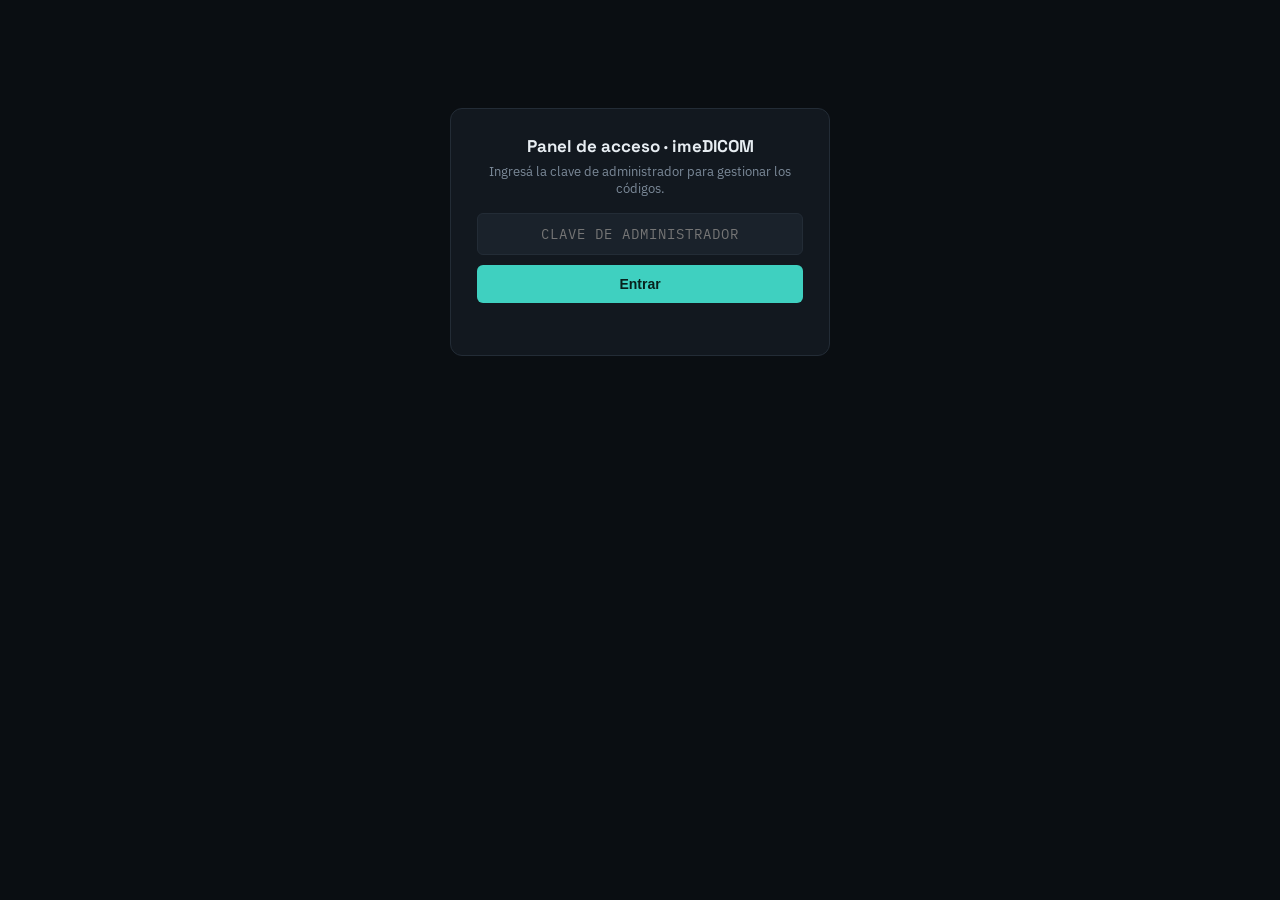
<file: admin.html>
<!DOCTYPE html>
<html lang="es">
<head>
<meta charset="UTF-8">
<meta name="viewport" content="width=device-width, initial-scale=1">
<title>imeDICOM · Panel de acceso</title>
<style>
@import url('https://fonts.googleapis.com/css2?family=Space+Grotesk:wght@600;700&family=IBM+Plex+Sans:wght@400;500;600;700&family=IBM+Plex+Mono:wght@400;500&display=swap');

:root{
  --bg:#0A0E12;
  --panel:#12181F;
  --panel-alt:#1A222B;
  --border:#232C36;
  --navy:#2D3B6D;
  --green:#26855C;
  --accent:#3FD0C0;
  --warn:#E8A33D;
  --danger:#E2645C;
  --text:#E7EDF2;
  --text-muted:#7C8A99;
}
*{box-sizing:border-box;}
body{
  margin:0; background:var(--bg); color:var(--text);
  font-family:'IBM Plex Sans', sans-serif;
  padding:28px 20px 80px;
}
.wrap{ max-width:1080px; margin:0 auto; }

/* ---- Encabezado ---- */
header{ display:flex; align-items:center; gap:14px; margin-bottom:28px; }
header h1{
  font-family:'Space Grotesk', sans-serif; font-size:22px; margin:0;
  display:flex; align-items:baseline; gap:6px;
}
header h1 .ime{ color:var(--green); }
header h1 .dicom{ color:#4C7CF0; }
header .sub{ color:var(--text-muted); font-size:13px; margin-left:auto; }

/* ---- Candado de admin (secreto) ---- */
#gate{
  max-width:380px; margin:80px auto; background:var(--panel);
  border:1px solid var(--border); border-radius:12px; padding:26px;
  text-align:center;
}
#gate h2{ font-family:'Space Grotesk',sans-serif; font-size:17px; margin:0 0 6px; }
#gate p{ color:var(--text-muted); font-size:13px; margin:0 0 16px; }
#gate input{
  width:100%; box-sizing:border-box; background:var(--panel-alt); border:1.5px solid var(--border);
  color:var(--text); font-family:'IBM Plex Mono',monospace; font-size:14px; letter-spacing:1px;
  text-align:center; padding:11px; border-radius:6px; margin-bottom:10px;
}
#gate input:focus{ outline:none; border-color:var(--accent); }
#gate button{
  width:100%; padding:11px; border:none; border-radius:6px; background:var(--accent);
  color:#08211C; font-weight:700; font-size:14px; cursor:pointer;
}
#gate .err{ color:var(--danger); font-size:12.5px; margin-top:10px; min-height:16px; }
#app{ display:none; }
#app.show{ display:block; }

/* ---- Tarjetas / secciones ---- */
.card{
  background:var(--panel); border:1px solid var(--border); border-radius:12px;
  padding:20px 22px; margin-bottom:22px;
}
.card h2{
  font-family:'Space Grotesk', sans-serif; font-size:15px; margin:0 0 16px;
  color:var(--text); display:flex; align-items:center; gap:8px;
}
.card h2 .tag{
  font-family:'IBM Plex Mono', monospace; font-size:10.5px; font-weight:500;
  color:var(--text-muted); background:var(--panel-alt); border:1px solid var(--border);
  border-radius:4px; padding:2px 6px; text-transform:uppercase;
}

/* ---- Formulario crear código ---- */
.form-grid{ display:grid; grid-template-columns:repeat(auto-fit,minmax(180px,1fr)); gap:14px; }
.field label{
  display:block; font-size:11.5px; text-transform:uppercase; letter-spacing:.5px;
  color:var(--text-muted); margin-bottom:6px; font-weight:600;
}
.field input[type=text], .field input[type=date], .field input[type=number], .field select{
  width:100%; box-sizing:border-box; background:var(--panel-alt); border:1.5px solid var(--border);
  color:var(--text); font-family:'IBM Plex Sans', sans-serif; font-size:13.5px;
  padding:9px 10px; border-radius:6px;
}
.field input:focus, .field select:focus{ outline:none; border-color:var(--accent); }
.field.checkbox{ display:flex; align-items:center; gap:8px; margin-top:22px; }
.field.checkbox input{ width:16px; height:16px; }
.field.checkbox label{ margin:0; font-size:12.5px; text-transform:none; color:var(--text); font-weight:500; }

.type-toggle{ display:flex; gap:8px; margin-bottom:16px; }
.type-toggle button{
  flex:1; padding:10px; border-radius:8px; border:1.5px solid var(--border);
  background:var(--panel-alt); color:var(--text-muted); font-weight:700; font-size:13px;
  cursor:pointer; font-family:'IBM Plex Sans', sans-serif;
}
.type-toggle button.active[data-type="personal"]{ border-color:var(--accent); color:var(--accent); background:rgba(63,208,192,.08); }
.type-toggle button.active[data-type="cliente"]{ border-color:var(--green); color:#4EDB9E; background:rgba(38,133,92,.12); }

.actions-row{ display:flex; gap:10px; margin-top:18px; align-items:center; }
.btn{
  border:none; border-radius:7px; padding:10px 18px; font-weight:700; font-size:13.5px;
  cursor:pointer; font-family:'IBM Plex Sans', sans-serif;
}
.btn-primary{ background:var(--accent); color:#08211C; }
.btn-primary:hover{ background:#54e0d0; }
.btn-secondary{ background:transparent; border:1.5px solid var(--border); color:var(--text); }
.btn-secondary:hover{ border-color:var(--text-muted); }
.btn-danger{ background:transparent; border:1.5px solid var(--danger); color:var(--danger); padding:6px 12px; font-size:12px; }
.btn-danger:hover{ background:rgba(226,100,94,.1); }
.btn-warn{ background:transparent; border:1.5px solid var(--warn); color:var(--warn); padding:6px 12px; font-size:12px; }
.btn-warn:hover{ background:rgba(232,163,61,.1); }
.btn-ghost{ background:transparent; border:1.5px solid var(--border); color:var(--text-muted); padding:6px 12px; font-size:12px; }
.btn-ghost:hover{ border-color:var(--text-muted); color:var(--text); }
#form-msg{ font-size:12.5px; min-height:16px; margin-top:10px; font-family:'IBM Plex Mono',monospace; }
#form-msg.err{ color:var(--danger); }
#form-msg.ok{ color:var(--accent); }

/* ---- Barra de búsqueda / filtro ---- */
.toolbar{ display:flex; gap:10px; margin-bottom:14px; flex-wrap:wrap; align-items:center; }
.toolbar input[type=text]{
  flex:1; min-width:200px; background:var(--panel-alt); border:1.5px solid var(--border);
  color:var(--text); padding:9px 12px; border-radius:6px; font-size:13px;
}
.toolbar select{
  background:var(--panel-alt); border:1.5px solid var(--border); color:var(--text);
  padding:9px 10px; border-radius:6px; font-size:13px;
}
.toolbar .count{ color:var(--text-muted); font-size:12.5px; margin-left:auto; }

/* ---- Tabla de códigos ---- */
table{ width:100%; border-collapse:collapse; font-size:13px; }
th{
  text-align:left; font-size:11px; text-transform:uppercase; letter-spacing:.4px;
  color:var(--text-muted); padding:8px 10px; border-bottom:1px solid var(--border); font-weight:600;
}
td{ padding:10px; border-bottom:1px solid var(--border); vertical-align:top; }
tr:last-child td{ border-bottom:none; }
.code-cell{ font-family:'IBM Plex Mono', monospace; font-weight:700; letter-spacing:.5px; }
.badge{
  display:inline-block; font-size:10.5px; font-weight:700; text-transform:uppercase;
  padding:2px 7px; border-radius:20px; letter-spacing:.3px;
}
.badge.personal{ background:rgba(63,208,192,.12); color:var(--accent); border:1px solid rgba(63,208,192,.35); }
.badge.cliente{ background:rgba(76,124,240,.12); color:#7FA0F5; border:1px solid rgba(76,124,240,.35); }
.badge.active{ background:rgba(38,133,92,.15); color:#4EDB9E; border:1px solid rgba(38,133,92,.4); }
.badge.inactive{ background:rgba(226,100,94,.12); color:var(--danger); border:1px solid rgba(226,100,94,.35); }
.badge.expired{ background:rgba(232,163,61,.12); color:var(--warn); border:1px solid rgba(232,163,61,.35); }
.muted{ color:var(--text-muted); }
.devices-list{ display:flex; flex-direction:column; gap:4px; margin-top:4px; }
.device-chip{
  background:var(--panel-alt); border:1px solid var(--border); border-radius:5px;
  padding:4px 8px; font-size:11.5px; font-family:'IBM Plex Mono', monospace;
}
.device-chip button{
  background:none; border:none; color:var(--danger); cursor:pointer; font-size:11px;
  font-family:'IBM Plex Sans', sans-serif; font-weight:600; padding:0;
}
.device-chip-row{ display:flex; align-items:center; justify-content:space-between; gap:8px; }
.device-detail{ color:var(--text-muted); font-size:10.5px; margin-top:2px; }
.row-actions{ display:flex; gap:6px; flex-wrap:wrap; }
.empty-state{ text-align:center; color:var(--text-muted); padding:30px 0; font-size:13.5px; }
#list-msg{ font-size:12.5px; color:var(--danger); margin-top:8px; }
</style>
</head>
<body>

<div id="gate">
  <h2>Panel de acceso · imeDICOM</h2>
  <p>Ingresá la clave de administrador para gestionar los códigos.</p>
  <input type="password" id="gate-secret" placeholder="CLAVE DE ADMINISTRADOR" autocomplete="off">
  <button id="gate-btn">Entrar</button>
  <div class="err" id="gate-err"></div>
</div>

<div class="wrap" id="app">
  <header>
    <h1><span class="ime">ime</span><span class="dicom">DICOM</span> · Panel de acceso</h1>
    <div class="sub" id="worker-url-label"></div>
  </header>

  <!-- Crear / editar código -->
  <div class="card">
    <h2>Crear código <span class="tag" id="edit-tag" style="display:none;">editando</span></h2>

    <div class="type-toggle">
      <button type="button" data-type="personal" id="type-personal">Uso personal (sin vencimiento)</button>
      <button type="button" data-type="cliente" id="type-cliente">Cliente (con límite)</button>
    </div>

    <div class="form-grid">
      <div class="field">
        <label>Código</label>
        <input type="text" id="f-code" placeholder="Ej. CASAPALCA2026" style="text-transform:uppercase;">
      </div>
      <div class="field">
        <label>Etiqueta / a quién pertenece</label>
        <input type="text" id="f-label" placeholder="Ej. Dr. Ramos - Clínica X">
      </div>
      <div class="field" id="f-expira-wrap">
        <label>Vence el</label>
        <input type="date" id="f-expira">
      </div>
      <div class="field" id="f-devices-wrap">
        <label>Máx. dispositivos</label>
        <input type="number" id="f-devices" min="1" value="1">
      </div>
      <div class="field checkbox">
        <input type="checkbox" id="f-active" checked>
        <label for="f-active">Código activo</label>
      </div>
      <div class="field checkbox" id="f-reset-wrap" style="display:none;">
        <input type="checkbox" id="f-reset">
        <label for="f-reset">Liberar todos los dispositivos ya registrados</label>
      </div>
    </div>

    <div class="actions-row">
      <button class="btn btn-primary" id="f-submit">Crear código</button>
      <button class="btn btn-secondary" id="f-cancel" style="display:none;">Cancelar edición</button>
    </div>
    <div id="form-msg"></div>
  </div>

  <!-- Listado -->
  <div class="card">
    <h2>Códigos existentes</h2>
    <div class="toolbar">
      <input type="text" id="search" placeholder="Buscar por código o etiqueta…">
      <select id="filter-type">
        <option value="">Todos los tipos</option>
        <option value="personal">Personal</option>
        <option value="cliente">Cliente</option>
      </select>
      <select id="filter-status">
        <option value="">Todos los estados</option>
        <option value="active">Activos</option>
        <option value="inactive">Desactivados</option>
        <option value="expired">Vencidos</option>
      </select>
      <button class="btn btn-ghost" id="refresh-btn">Actualizar</button>
      <div class="count" id="result-count"></div>
    </div>
    <div style="overflow-x:auto;">
      <table>
        <thead>
          <tr>
            <th>Código</th>
            <th>Tipo</th>
            <th>Etiqueta</th>
            <th>Estado</th>
            <th>Vence</th>
            <th>Dispositivos</th>
            <th>Acciones</th>
          </tr>
        </thead>
        <tbody id="table-body"></tbody>
      </table>
      <div class="empty-state" id="empty-state" style="display:none;">No hay códigos que coincidan con el filtro.</div>
    </div>
    <div id="list-msg"></div>
  </div>
</div>

<script>
(function(){
  // ==================== Configuración ====================
  // Misma URL que usa el visor imeDICOM para validar códigos.
  const ACCESS_WORKER_URL = 'https://imedicom-access.imedica.workers.dev';
  const SECRET_SESSION_KEY = 'dv_admin_secret'; // solo en sessionStorage (se borra al cerrar pestaña)

  document.getElementById('worker-url-label').textContent = ACCESS_WORKER_URL.replace('https://','');

  // ==================== Candado del panel ====================
  const gate = document.getElementById('gate');
  const app = document.getElementById('app');
  const gateSecretInput = document.getElementById('gate-secret');
  const gateBtn = document.getElementById('gate-btn');
  const gateErr = document.getElementById('gate-err');

  let ADMIN_SECRET = '';

  function api(path, opts) {
    opts = opts || {};
    const headers = Object.assign({ 'Content-Type': 'application/json', 'X-Admin-Secret': ADMIN_SECRET }, opts.headers || {});
    return fetch(ACCESS_WORKER_URL + path, Object.assign({}, opts, { headers }))
      .then(async (resp) => {
        let data;
        try { data = await resp.json(); } catch(e) { data = {}; }
        if (!resp.ok) throw { status: resp.status, data };
        return data;
      });
  }

  async function tryEnter() {
    const secret = gateSecretInput.value.trim();
    if (!secret) { gateErr.textContent = 'Ingresá la clave.'; return; }
    gateBtn.disabled = true; gateBtn.textContent = 'Verificando…';
    ADMIN_SECRET = secret;
    try {
      await api('/admin/codes', { method: 'GET' });
      try { sessionStorage.setItem(SECRET_SESSION_KEY, secret); } catch(e){}
      gate.style.display = 'none';
      app.classList.add('show');
      loadCodes();
    } catch (err) {
      ADMIN_SECRET = '';
      gateErr.textContent = (err && err.status === 401) ? 'Clave incorrecta.' : 'No se pudo conectar con el servidor.';
    } finally {
      gateBtn.disabled = false; gateBtn.textContent = 'Entrar';
    }
  }
  gateBtn.addEventListener('click', tryEnter);
  gateSecretInput.addEventListener('keydown', (e) => { if (e.key === 'Enter') tryEnter(); });

  // Recordar la clave solo durante la pestaña abierta (no persiste al cerrar el navegador)
  (function tryAutoLogin(){
    try {
      const saved = sessionStorage.getItem(SECRET_SESSION_KEY);
      if (saved) { gateSecretInput.value = saved; tryEnter(); }
    } catch(e){}
  })();

  // ==================== Formulario crear/editar ====================
  const typePersonalBtn = document.getElementById('type-personal');
  const typeClienteBtn = document.getElementById('type-cliente');
  const fCode = document.getElementById('f-code');
  const fLabel = document.getElementById('f-label');
  const fExpira = document.getElementById('f-expira');
  const fExpiraWrap = document.getElementById('f-expira-wrap');
  const fDevices = document.getElementById('f-devices');
  const fDevicesWrap = document.getElementById('f-devices-wrap');
  const fActive = document.getElementById('f-active');
  const fResetWrap = document.getElementById('f-reset-wrap');
  const fReset = document.getElementById('f-reset');
  const fSubmit = document.getElementById('f-submit');
  const fCancel = document.getElementById('f-cancel');
  const editTag = document.getElementById('edit-tag');
  const formMsg = document.getElementById('form-msg');

  let currentType = 'cliente';
  let editingCode = null; // null = creando uno nuevo

  function setType(type) {
    currentType = type;
    typePersonalBtn.classList.toggle('active', type === 'personal');
    typeClienteBtn.classList.toggle('active', type === 'cliente');
    if (type === 'personal') {
      fExpiraWrap.style.opacity = '.45';
      fDevicesWrap.style.opacity = '.45';
      fExpira.disabled = true; fDevices.disabled = true;
    } else {
      fExpiraWrap.style.opacity = '1';
      fDevicesWrap.style.opacity = '1';
      fExpira.disabled = false; fDevices.disabled = false;
    }
  }
  typePersonalBtn.addEventListener('click', () => setType('personal'));
  typeClienteBtn.addEventListener('click', () => setType('cliente'));
  setType('cliente');

  function resetForm() {
    editingCode = null;
    fCode.value = ''; fCode.disabled = false;
    fLabel.value = '';
    fExpira.value = '';
    fDevices.value = '1';
    fActive.checked = true;
    fReset.checked = false;
    fResetWrap.style.display = 'none';
    setType('cliente');
    fSubmit.textContent = 'Crear código';
    editTag.style.display = 'none';
    fCancel.style.display = 'none';
    formMsg.textContent = ''; formMsg.className = '';
  }
  fCancel.addEventListener('click', resetForm);

  function fillFormForEdit(item) {
    editingCode = item.code;
    fCode.value = item.code; fCode.disabled = true;
    fLabel.value = item.label || '';
    fExpira.value = item.expiresAt ? item.expiresAt.slice(0,10) : '';
    fDevices.value = item.maxDevices || 1;
    fActive.checked = item.active !== false;
    fReset.checked = false;
    fResetWrap.style.display = (item.devices && item.devices.length) ? 'flex' : 'none';
    setType(item.type === 'personal' ? 'personal' : 'cliente');
    fSubmit.textContent = 'Guardar cambios';
    editTag.style.display = 'inline-block';
    fCancel.style.display = 'inline-block';
    formMsg.textContent = ''; formMsg.className = '';
    window.scrollTo({ top: 0, behavior: 'smooth' });
  }

  fSubmit.addEventListener('click', async () => {
    const code = fCode.value.trim().toUpperCase();
    if (!code) { formMsg.textContent = 'Ingresá un código.'; formMsg.className = 'err'; return; }

    const body = {
      code,
      type: currentType,
      label: fLabel.value.trim() || null,
      active: fActive.checked,
      expiresAt: (currentType === 'cliente' && fExpira.value) ? new Date(fExpira.value + 'T23:59:59').toISOString() : null,
      maxDevices: currentType === 'personal' ? null : (parseInt(fDevices.value, 10) || 1),
      resetDevices: !!fReset.checked
    };

    fSubmit.disabled = true;
    formMsg.textContent = 'Guardando…'; formMsg.className = '';
    try {
      await api('/admin/codes', { method: 'POST', body: JSON.stringify(body) });
      formMsg.textContent = editingCode ? 'Código actualizado.' : 'Código creado.';
      formMsg.className = 'ok';
      resetForm();
      loadCodes();
    } catch (err) {
      formMsg.textContent = (err && err.data && err.data.detail) ? err.data.detail : 'No se pudo guardar el código.';
      formMsg.className = 'err';
    } finally {
      fSubmit.disabled = false;
    }
  });

  // ==================== Listado ====================
  const tbody = document.getElementById('table-body');
  const emptyState = document.getElementById('empty-state');
  const resultCount = document.getElementById('result-count');
  const listMsg = document.getElementById('list-msg');
  const searchInput = document.getElementById('search');
  const filterType = document.getElementById('filter-type');
  const filterStatus = document.getElementById('filter-status');
  const refreshBtn = document.getElementById('refresh-btn');

  let allCodes = [];

  function statusOf(item) {
    if (item.active === false) return 'inactive';
    if (item.expiresAt && Date.now() > new Date(item.expiresAt).getTime()) return 'expired';
    return 'active';
  }

  function fmtDate(iso) {
    if (!iso) return '<span class="muted">Sin vencimiento</span>';
    const d = new Date(iso);
    return d.toLocaleDateString('es-PE', { day:'2-digit', month:'short', year:'numeric' });
  }

  function escapeHtml(s) {
    return String(s == null ? '' : s).replace(/[&<>"']/g, (c) => ({'&':'&amp;','<':'&lt;','>':'&gt;','"':'&quot;',"'":'&#39;'}[c]));
  }

  // Resumen legible del User-Agent: no busca ser exacto, solo dar una pista
  // rápida del tipo de equipo/navegador para reconocer algo fuera de lo común.
  function summarizeUA(ua) {
    if (!ua) return 'Equipo desconocido';
    let os = 'Equipo desconocido';
    if (/iphone/i.test(ua)) os = 'iPhone';
    else if (/ipad/i.test(ua)) os = 'iPad';
    else if (/android/i.test(ua)) os = 'Android';
    else if (/windows/i.test(ua)) os = 'Windows';
    else if (/mac ?os/i.test(ua)) os = 'Mac';
    else if (/linux/i.test(ua)) os = 'Linux';

    let browser = '';
    if (/edg\//i.test(ua)) browser = 'Edge';
    else if (/chrome\//i.test(ua) && !/edg\//i.test(ua)) browser = 'Chrome';
    else if (/firefox\//i.test(ua)) browser = 'Firefox';
    else if (/safari\//i.test(ua) && !/chrome\//i.test(ua)) browser = 'Safari';

    return browser ? (os + ' · ' + browser) : os;
  }

  async function loadCodes() {
    listMsg.textContent = '';
    try {
      const data = await api('/admin/codes', { method: 'GET' });
      allCodes = data.codes || [];
      render();
    } catch (err) {
      listMsg.textContent = 'No se pudo cargar la lista de códigos.';
    }
  }
  refreshBtn.addEventListener('click', loadCodes);
  searchInput.addEventListener('input', render);
  filterType.addEventListener('change', render);
  filterStatus.addEventListener('change', render);

  function render() {
    const q = searchInput.value.trim().toUpperCase();
    const ft = filterType.value;
    const fs = filterStatus.value;

    const filtered = allCodes.filter((item) => {
      if (ft && item.type !== ft) return false;
      if (fs && statusOf(item) !== fs) return false;
      if (q && !(item.code.toUpperCase().includes(q) || (item.label||'').toUpperCase().includes(q))) return false;
      return true;
    });

    resultCount.textContent = filtered.length + ' de ' + allCodes.length + ' código(s)';
    tbody.innerHTML = '';
    emptyState.style.display = filtered.length ? 'none' : 'block';

    filtered
      .sort((a,b) => (b.createdAt||'').localeCompare(a.createdAt||''))
      .forEach((item) => {
        const st = statusOf(item);
        const devices = item.devices || [];
        const devicesLabel = item.maxDevices
          ? (devices.length + ' / ' + item.maxDevices)
          : (devices.length + ' <span class="muted">(sin límite)</span>');

        const tr = document.createElement('tr');
        tr.innerHTML = `
          <td class="code-cell">${escapeHtml(item.code)}</td>
          <td><span class="badge ${item.type}">${item.type === 'personal' ? 'Personal' : 'Cliente'}</span></td>
          <td>${escapeHtml(item.label) || '<span class="muted">—</span>'}</td>
          <td><span class="badge ${st}">${st === 'active' ? 'Activo' : st === 'inactive' ? 'Desactivado' : 'Vencido'}</span></td>
          <td>${fmtDate(item.expiresAt)}</td>
          <td>
            ${devicesLabel}
            ${devices.length ? `<div class="devices-list">${devices.map(d => `
              <div class="device-chip">
                <div class="device-chip-row">
                  <span title="${escapeHtml(d.id)}">${escapeHtml(d.label || d.id.slice(0,8))}</span>
                  <button data-remove-device="${escapeHtml(item.code)}" data-device-id="${escapeHtml(d.id)}">quitar</button>
                </div>
                <div class="device-detail">${escapeHtml(summarizeUA(d.userAgent))}${d.location ? ' · ' + escapeHtml(d.location) : ''}</div>
              </div>`).join('')}</div>` : ''}
          </td>
          <td>
            <div class="row-actions">
              <button class="btn btn-ghost" data-edit="${escapeHtml(item.code)}">Editar</button>
              ${item.active !== false
                ? `<button class="btn btn-warn" data-toggle="${escapeHtml(item.code)}" data-to="false">Desactivar</button>`
                : `<button class="btn btn-warn" data-toggle="${escapeHtml(item.code)}" data-to="true">Reactivar</button>`}
              <button class="btn btn-danger" data-delete="${escapeHtml(item.code)}">Eliminar</button>
            </div>
          </td>
        `;
        tbody.appendChild(tr);
      });
  }

  tbody.addEventListener('click', async (e) => {
    const editCode = e.target.getAttribute('data-edit');
    const toggleCode = e.target.getAttribute('data-toggle');
    const deleteCode = e.target.getAttribute('data-delete');
    const removeDeviceCode = e.target.getAttribute('data-remove-device');

    if (editCode) {
      const item = allCodes.find((c) => c.code === editCode);
      if (item) fillFormForEdit(item);
      return;
    }

    if (toggleCode) {
      const item = allCodes.find((c) => c.code === toggleCode);
      if (!item) return;
      const toActive = e.target.getAttribute('data-to') === 'true';
      e.target.disabled = true;
      try {
        await api('/admin/codes', { method: 'POST', body: JSON.stringify({
          code: item.code, type: item.type, label: item.label, active: toActive,
          expiresAt: item.expiresAt, maxDevices: item.maxDevices
        })});
        loadCodes();
      } catch (err) {
        listMsg.textContent = 'No se pudo cambiar el estado del código.';
        e.target.disabled = false;
      }
      return;
    }

    if (deleteCode) {
      if (!confirm('¿Eliminar el código "' + deleteCode + '" definitivamente? Esta acción no se puede deshacer.')) return;
      e.target.disabled = true;
      try {
        await api('/admin/codes', { method: 'DELETE', body: JSON.stringify({ code: deleteCode }) });
        loadCodes();
      } catch (err) {
        listMsg.textContent = 'No se pudo eliminar el código.';
        e.target.disabled = false;
      }
      return;
    }

    if (removeDeviceCode) {
      const deviceId = e.target.getAttribute('data-device-id');
      if (!confirm('¿Quitar este dispositivo del código "' + removeDeviceCode + '"? Se liberará un cupo.')) return;
      e.target.disabled = true;
      try {
        await api('/admin/codes/device', { method: 'DELETE', body: JSON.stringify({ code: removeDeviceCode, deviceId }) });
        loadCodes();
      } catch (err) {
        listMsg.textContent = 'No se pudo quitar el dispositivo.';
        e.target.disabled = false;
      }
      return;
    }
  });
})();
</script>
</body>
</html>
</file>
